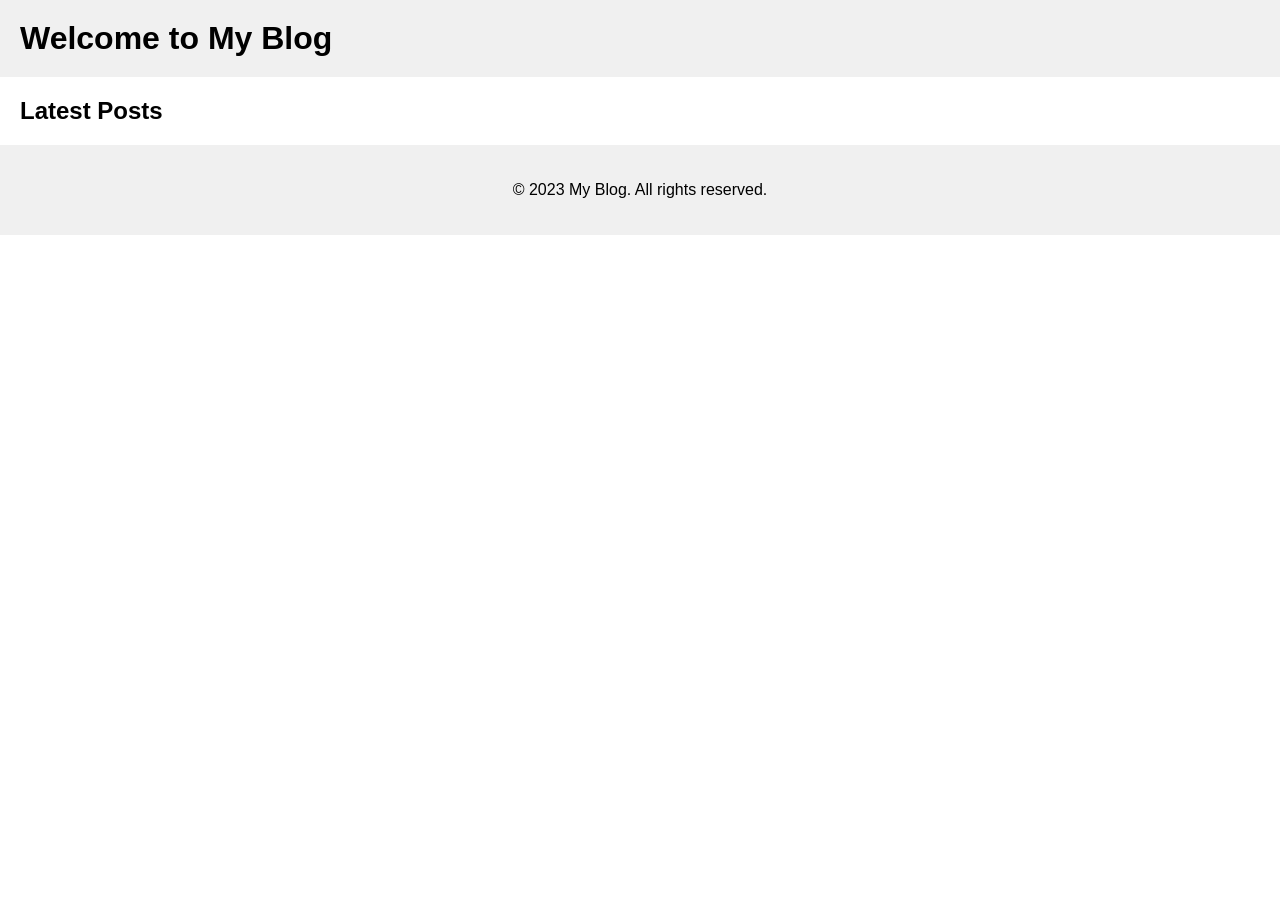
<file: index.html>
<!DOCTYPE html>
<html lang="en">
<head>
    <meta charset="UTF-8">
    <meta name="viewport" content="width=device-width, initial-scale=1.0">
    <link rel="stylesheet" href="css/main.css">
    <title>My Blog</title>
</head>
<body>
    <header>
        <h1>Welcome to My Blog</h1>
    </header>

    <main>
        <h2>Latest Posts</h2>
        <div id="posts"></div>
    </main>

    <footer>
        <p>© 2023 My Blog. All rights reserved.</p>
    </footer>

    <script src="js/main.js"></script>
</body>
</html>
</file>
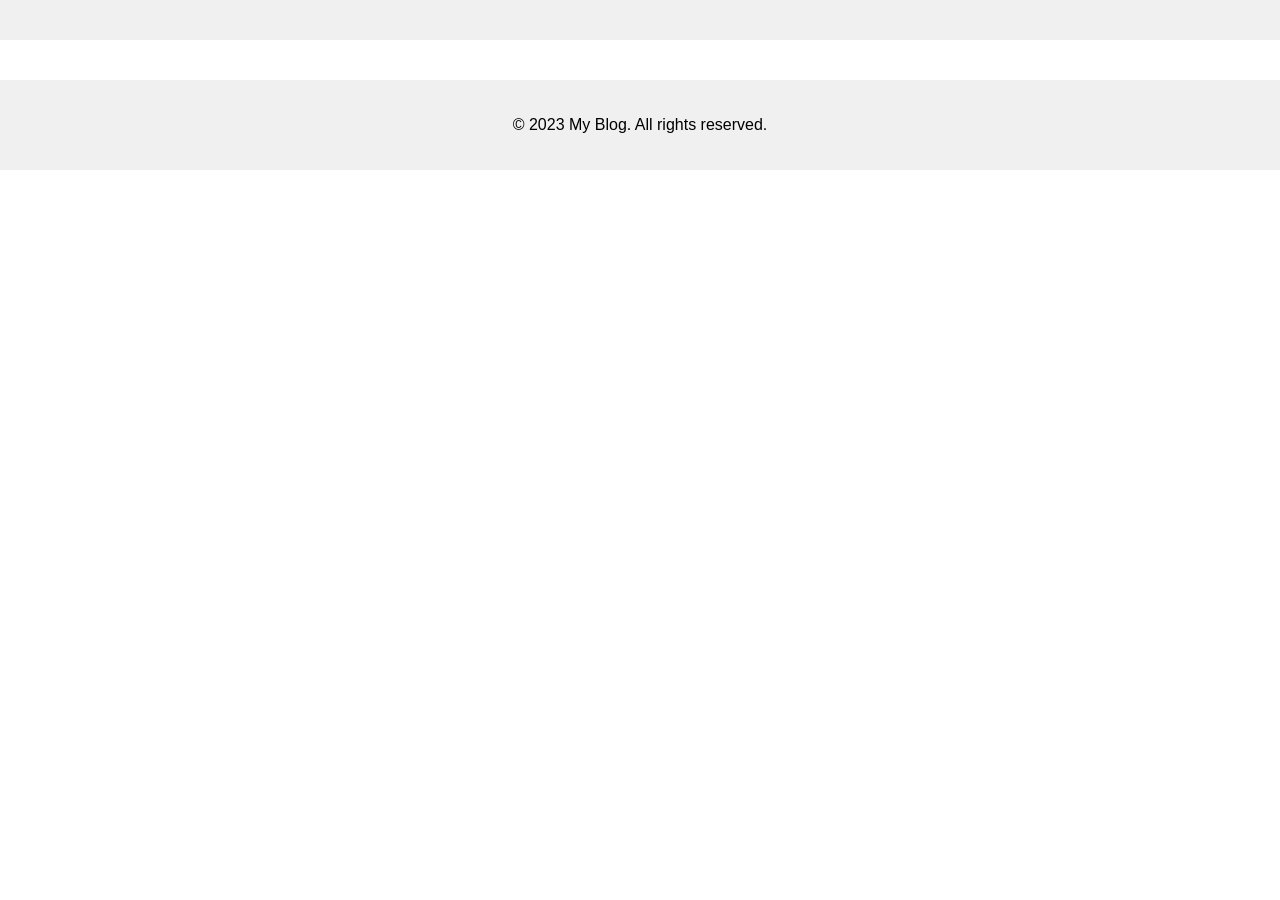
<file: post.html>
<!DOCTYPE html>
<html lang="en">
<head>
    <meta charset="UTF-8">
    <meta name="viewport" content="width=device-width, initial-scale=1.0">
    <link rel="stylesheet" href="css/main.css">
    <title>My Blog - Post</title>
</head>
<body>
    <header>
        <h1 id="post-title"></h1>
    </header>

    <main>
        <article id="post-content"></article>
    </main>

    <footer>
        <p>© 2023 My Blog. All rights reserved.</p>
    </footer>

    <script src="js/main.js"></script>
</body>
</html>
</file>
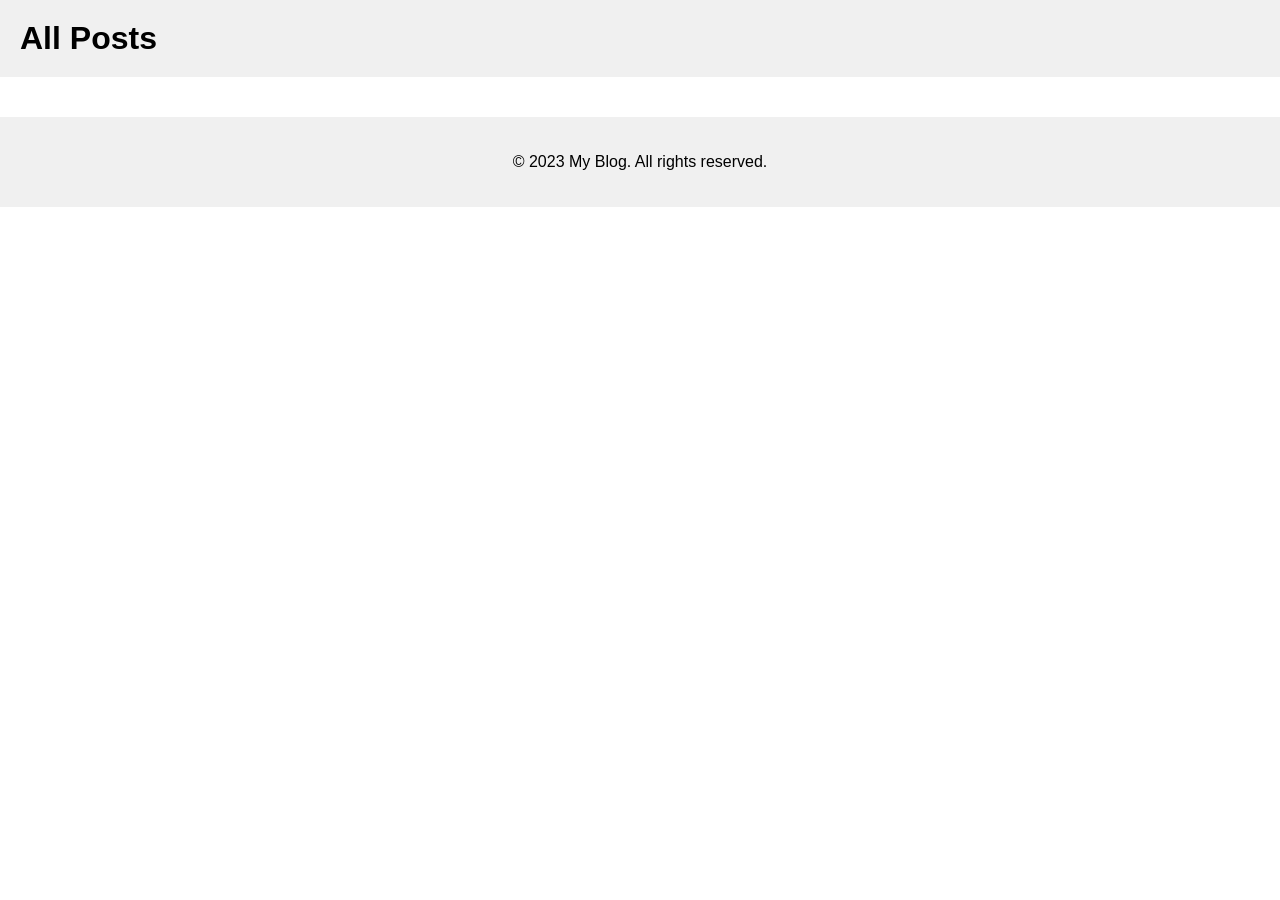
<file: posts.html>
<!DOCTYPE html>
<html lang="en">
<head>
    <meta charset="UTF-8">
    <meta name="viewport" content="width=device-width, initial-scale=1.0">
    <link rel="stylesheet" href="css/main.css">
    <title>My Blog - All Posts</title>
</head>
<body>
    <header>
        <h1>All Posts</h1>
    </header>

    <main>
        <div id="posts"></div>
    </main>

    <footer>
        <p>© 2023 My Blog. All rights reserved.</p>
    </footer>

    <script src="js/main.js"></script>
</body>
</html>
</file>
<file: css/main.css>
body {
    font-family: Arial, sans-serif;
    margin: 0;
    padding: 0;
}

header {
    background-color: #f0f0f0;
    padding: 20px;
}

h1, h2 {
    margin: 0;
}

main {
    padding: 20px;
}

footer {
    background-color: #f0f0f0;
    padding: 20px;
    text-align: center;
}

.post {
    border: 1px solid #ccc;
    padding: 15px;
    margin-bottom: 20px;
}

.post-title {
    margin: 0;
    font-size: 24px;
}
</file>
